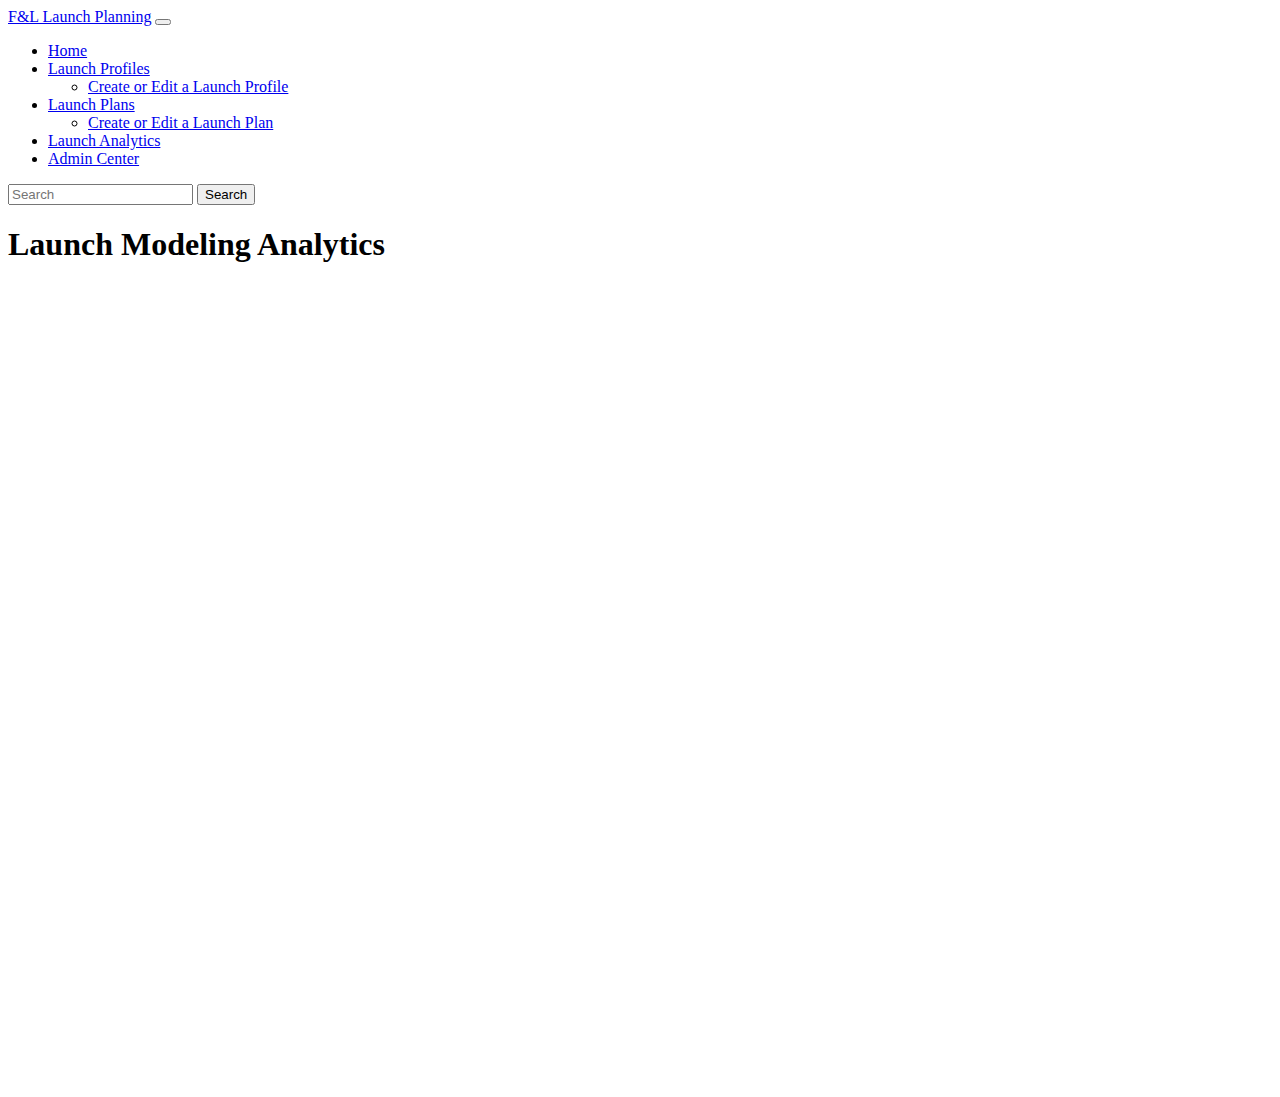
<file: templates/launcheanalytics.html>
<!doctype html>
<html lang="en">
  <head>
    <!-- Required meta tags -->
    <meta charset="utf-8">
    <meta name="viewport" content="width=device-width, initial-scale=1">

    <!-- Bootstrap CSS -->
    <link href="https://cdn.jsdelivr.net/npm/bootstrap@5.0.0-beta2/dist/css/bootstrap.min.css" rel="stylesheet" integrity="sha384-BmbxuPwQa2lc/FVzBcNJ7UAyJxM6wuqIj61tLrc4wSX0szH/Ev+nYRRuWlolflfl" crossorigin="anonymous">

    <title>Launch Planning</title>
    <link rel='icon' type='image/x-icon' href='./images/favicon.ico' />
    
  </head>
  
  <body>
    <nav class="navbar navbar-expand-lg navbar-light bg-light">
      <div class="container-fluid">
        <a class="navbar-brand" href="#">F&L Launch Planning</a>
        <button class="navbar-toggler" type="button" data-bs-toggle="collapse" data-bs-target="#navbarSupportedContent" aria-controls="navbarSupportedContent" aria-expanded="false" aria-label="Toggle navigation">
          <span class="navbar-toggler-icon"></span>
        </button>
        <div class="collapse navbar-collapse" id="navbarSupportedContent">
          <ul class="navbar-nav me-auto mb-2 mb-lg-0">
            <li class="nav-item">
              <a class="nav-link active" aria-current="page" href="/">Home</a>
            </li>
            <li class="nav-item dropdown">
              <a class="nav-link dropdown-toggle" href="#" id="navbarDropdown" role="button" data-bs-toggle="dropdown" aria-expanded="false">
                Launch Profiles
              </a>
              <ul class="dropdown-menu" aria-labelledby="navbarDropdown">
                <li><a class="dropdown-item" href="/launchprofiles">Create or Edit a Launch Profile</a></li>
              </ul>
            </li>
            <li class="nav-item dropdown">
              <a class="nav-link dropdown-toggle" href="#" id="navbarDropdown" role="button" data-bs-toggle="dropdown" aria-expanded="false">
                Launch Plans
              </a>
              <ul class="dropdown-menu" aria-labelledby="navbarDropdown">
                <li><a class="dropdown-item" href="#">Create or Edit a Launch Plan</a></li>
              </ul>
            </li>
            <li class="nav-item">
              <a class="nav-link" href="#">Launch Analytics</a>
            </li>
            <li class="nav-item">
              <a class="nav-link disabled" href="#" tabindex="-1" aria-disabled="true">Admin Center</a>
            </li>
          </ul>
          <form class="d-flex">
            <input class="form-control me-2" type="search" placeholder="Search" aria-label="Search">
            <button class="btn btn-outline-success" type="submit">Search</button>
          </form>
        </div>
      </div>
    </nav>
    <h1>Launch Modeling Analytics</h1>
    

    <iframe width="1600" height="800" 
    src="https://msit.powerbi.com/reportEmbed?reportId=84ddc1e8-e893-4642-912f-b2e265089a64&autoAuth=true&ctid=72f988bf-86f1-41af-91ab-2d7cd011db47&config=eyJjbHVzdGVyVXJsIjoiaHR0cHM6Ly9kZi1tc2l0LXNjdXMtcmVkaXJlY3QuYW5hbHlzaXMud2luZG93cy5uZXQvIn0%3D" 
    frameborder="0" allowFullScreen="true"></iframe>

    <!-- Optional JavaScript; choose one of the two! -->

    <!-- Option 1: Bootstrap Bundle with Popper -->
    <script src="https://cdn.jsdelivr.net/npm/bootstrap@5.0.0-beta2/dist/js/bootstrap.bundle.min.js" integrity="sha384-b5kHyXgcpbZJO/tY9Ul7kGkf1S0CWuKcCD38l8YkeH8z8QjE0GmW1gYU5S9FOnJ0" crossorigin="anonymous"></script>

    <!-- Option 2: Separate Popper and Bootstrap JS -->
    <!--
    <script src="https://cdn.jsdelivr.net/npm/@popperjs/core@2.5.4/dist/umd/popper.min.js" integrity="sha384-q2kxQ16AaE6UbzuKqyBE9/u/KzioAlnx2maXQHiDX9d4/zp8Ok3f+M7DPm+Ib6IU" crossorigin="anonymous"></script>
    <script src="https://cdn.jsdelivr.net/npm/bootstrap@5.0.0-beta1/dist/js/bootstrap.min.js" integrity="sha384-pQQkAEnwaBkjpqZ8RU1fF1AKtTcHJwFl3pblpTlHXybJjHpMYo79HY3hIi4NKxyj" crossorigin="anonymous"></script>
    -->
  </body>
</html>
</file>
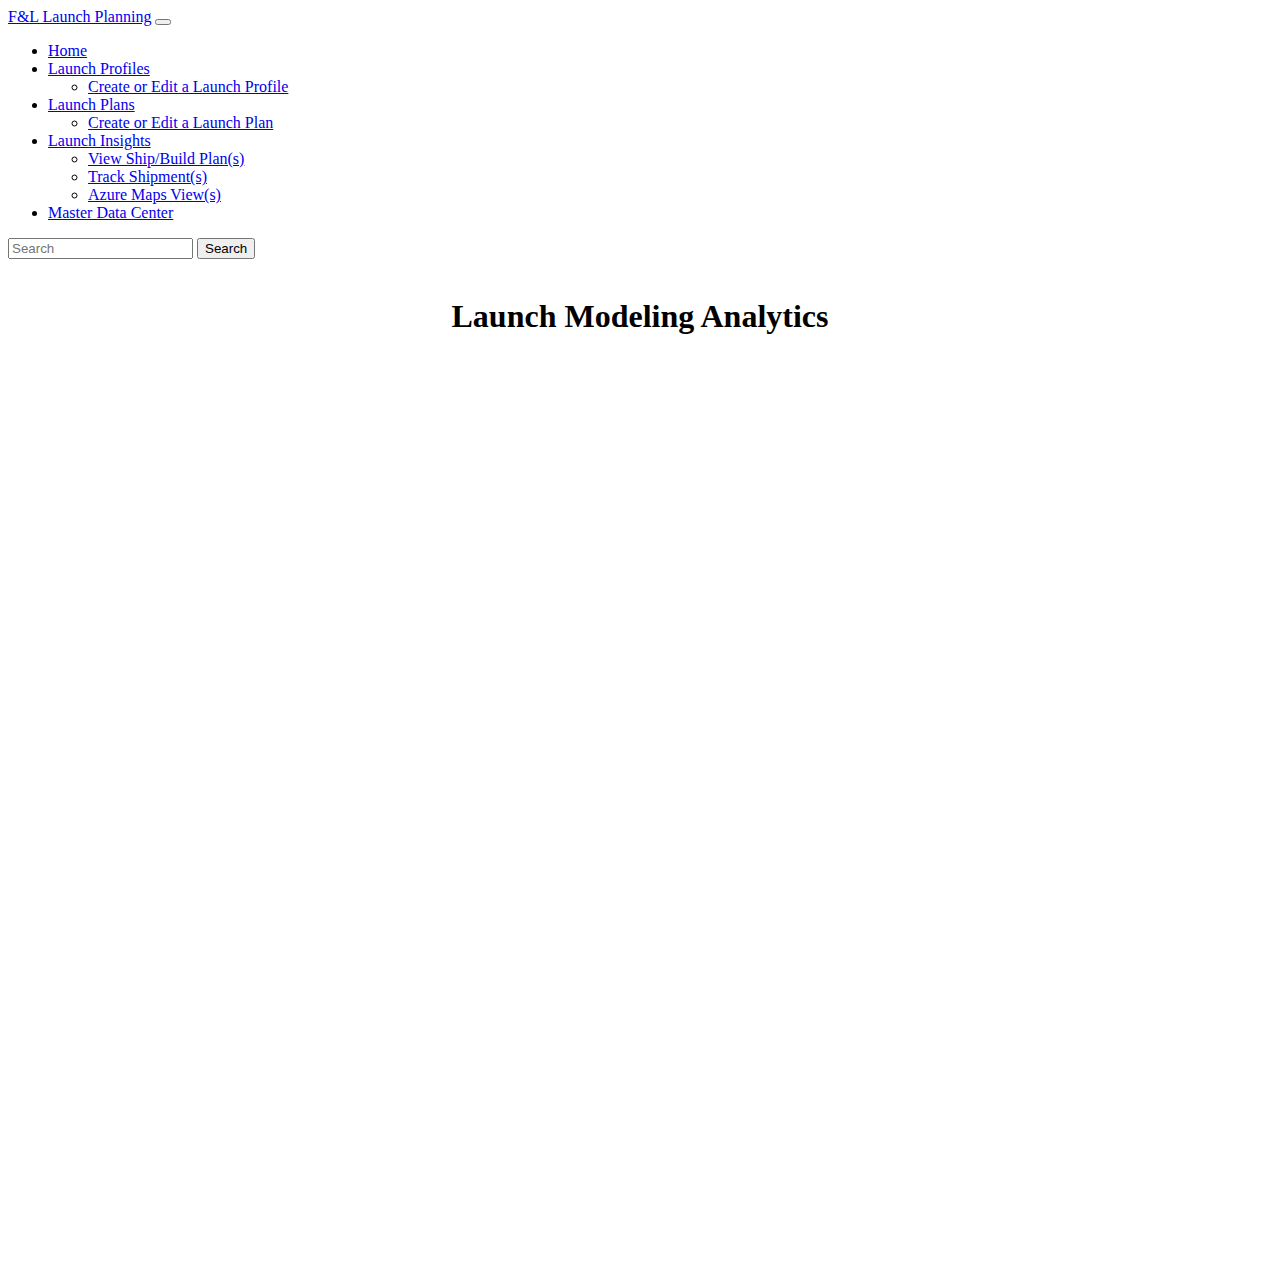
<file: templates/launchinsights.html>
<!doctype html>
<html lang="en">
  <head>
    <!-- Required meta tags -->
    <meta charset="utf-8">
    <meta name="viewport" content="width=device-width, initial-scale=1">
    <link rel="shortcut icon" type="image/ico" href="images/favicon.ico">
    <!-- Bootstrap CSS -->
    <link href="https://cdn.jsdelivr.net/npm/bootstrap@5.0.0-beta2/dist/css/bootstrap.min.css" rel="stylesheet" integrity="sha384-BmbxuPwQa2lc/FVzBcNJ7UAyJxM6wuqIj61tLrc4wSX0szH/Ev+nYRRuWlolflfl" crossorigin="anonymous">
    <script src="https://ajax.aspnetcdn.com/ajax/jQuery/jquery-3.5.1.js"></script>
    <title>Launch Planning</title>
 
  </head>
  
  <body>
    <nav class="navbar navbar-expand-lg navbar-light bg-light">
      <div class="container-fluid">
        <a class="navbar-brand" href="/">F&L Launch Planning</a>
        <button class="navbar-toggler" type="button" data-bs-toggle="collapse" data-bs-target="#navbarSupportedContent" aria-controls="navbarSupportedContent" aria-expanded="false" aria-label="Toggle navigation">
          <span class="navbar-toggler-icon"></span>
        </button>
        <div class="collapse navbar-collapse" id="navbarSupportedContent">
          <ul class="navbar-nav me-auto mb-2 mb-lg-0">
            <li class="nav-item">
              <a class="nav-link active" aria-current="page" href="/">Home</a>
            </li>
            <li class="nav-item dropdown">
              <a class="nav-link dropdown-toggle" href="#" id="navbarDropdown" role="button" data-bs-toggle="dropdown" aria-expanded="false">
                Launch Profiles
              </a>
              <ul class="dropdown-menu" aria-labelledby="navbarDropdown">
                <li><a class="dropdown-item" href="/launchprofile">Create or Edit a Launch Profile</a></li>
              </ul>
            </li>
            <li class="nav-item dropdown">
              <a class="nav-link dropdown-toggle" href="#" id="navbarDropdown" role="button" data-bs-toggle="dropdown" aria-expanded="false">
                Launch Plans
             </a>
              <ul class="dropdown-menu" aria-labelledby="navbarDropdown">
                <li><a class="dropdown-item" href="/launchplans">Create or Edit a Launch Plan</a></li>
              </ul>
            </li>
            <li class="nav-item dropdown">
              <a class="nav-link dropdown-toggle" href="#" id="navbarDropdown" role="button" data-bs-toggle="dropdown" aria-expanded="false">
                Launch Insights
              </a>
              <ul class="dropdown-menu" aria-labelledby="navbarDropdown">
                <li><a class="dropdown-item" href="/launchinsights">View Ship/Build Plan(s)</a></li>
                <li><a class="dropdown-item" href="/launchinsights">Track Shipment(s)</a></li>
                <li><a class="dropdown-item" href="/launchinsights">Azure Maps View(s)</a></li>
              </ul>
            </li>
            <li class="nav-item">
              <a class="nav-link disabled" href="#" tabindex="-1" aria-disabled="true">Master Data Center</a>
            </li>
          </ul>
          <form class="d-flex">
            <input class="form-control me-2" type="search" placeholder="Search" aria-label="Search">
            <button class="btn btn-outline-success" type="submit">Search</button>
          </form>
        </div>
      </div>
    </nav>
    <br>
    <h1 style="text-align:center" >Launch Modeling Analytics</h1>
    <div class="container-fluid" style="align-self: center">
      <div class="row align-items-start">
       
      </div>
      <br>
      <div class="row align-items-start">
        <div class="col">
  
      </div>    
    <iframe class='iframe' width="1600" height="900"
    src="https://msit.powerbi.com/reportEmbed?reportId=695a208d-9634-4cfa-a02c-cae4aa836e60&autoAuth=true&ctid=72f988bf-86f1-41af-91ab-2d7cd011db47&config=eyJjbHVzdGVyVXJsIjoiaHR0cHM6Ly9kZi1tc2l0LXNjdXMtcmVkaXJlY3QuYW5hbHlzaXMud2luZG93cy5uZXQvIn0%3D" 
    frameborder="0" allowFullScreen="true"></iframe>
    
  </div>

    <!-- Optional JavaScript; choose one of the two! -->

    <!-- Option 1: Bootstrap Bundle with Popper -->
    <script src="https://cdn.jsdelivr.net/npm/bootstrap@5.0.0-beta2/dist/js/bootstrap.bundle.min.js" integrity="sha384-b5kHyXgcpbZJO/tY9Ul7kGkf1S0CWuKcCD38l8YkeH8z8QjE0GmW1gYU5S9FOnJ0" crossorigin="anonymous"></script>


    <script type="text/javascript">
    $(document).ready(function(){
   

      $(document).ready(function (){ 
        $.ajax({
            method: "GET",
            url: "launchparameters",
            success: function(response){
            //console.log(response);
            var s = '<option selected="selected" value ="-1">Please Select a Profile</option>';
            for (var i=0; i <response.length;i++){
              s += '<option value="' + response[i].LProfileId + '">' + response[i].LProfileName + '</option>';  
              }  
              $("#sel_launchprofile").html(s);  
            }
          });

          $('#sel_launchprofile').change(function () {
             var selectedText = $(this).find("option:selected").text();
             console.log(selectedText)
              });


            $.ajax({
            method: "GET",
            url: "launchparameters",
            success: function(response){
            //console.log(response);
            var s = '<option selected="selected" value ="-1">Please Select a Plan</option>';
            for (var i=0; i <response.length;i++){
              s += '<option value="' + response[i].LPlanId + '">' + response[i].LPlanName + '</option>';  
              }  
              $("#sel_launchplans").html(s);  
            }
          });

          $.ajax({
            method: "GET",
            url: "launchparameters",
            success: function(response){
            //console.log(response);
            var s = '<option selected="selected" value ="-1">All</option>';
            for (var i=0; i <response.length;i++){
              s += '<option value="' + response[i].LPlanVersion + '">' + response[i].LPlanVersion + '</option>';  
              }  
              $("#sel_launchplanversion").html(s);  
            }
          });

          
        $('#downloadshipplan').on('click',function(){
          alert("Downloaded CSV");
          var title = 'ShipPlan-'
          var version = $("#sel_launchplanversion").find("option:selected").text();
          var selectedvalue = $("#sel_launchprofile").find("option:selected").text();
          $.ajax({
                type: "GET",
                dataType:'json',
                url: "launchprofiles?launchprofileparameter="+selectedvalue,
                success: function(response){
              //console.log(response);
                JsonData = response;
                console.log(JsonData);
                ReportName = title.concat(version);
                //JsonData.filter(d =>d.name === selectedvalue);
                Export_JSON_to_CSV(JsonData, ReportName, true);
                }
        });
      });

      $('#downloadbuildplan').on('click',function(){
          alert("Downloaded CSV");
          var title = 'BuildPlan - '
          var version = $("#sel_launchplanversion").find("option:selected").text();
          var selectedvalue = $("#sel_launchprofile").find("option:selected").text();
          $.ajax({
                type: "GET",
                dataType:'json',
                url: "launchprofiles?launchprofileparameter="+selectedvalue,
                success: function(response){
              //console.log(response);
                JsonData = response;
                console.log(JsonData);
                ReportName = title.concat(version);
                //JsonData.filter(d =>d.name === selectedvalue);
                Export_JSON_to_CSV(JsonData, ReportName, true);
                }
        });
      });

     // $('#launchtypeid').multiselect({		
	//	nonSelectedText: 'Select Region(s)'				
	 //   });
      function Export_JSON_to_CSV(JSONString, ReportName, isShowHeader) {
            var arrJsonData = typeof JSONString != 'object' ? JSON.parse(JSONString) : JSONString;
            var CSV = '';
            CSV += ReportName + '\r\n\n';
            if (isShowHeader) {
                var row = "";
                for (var index in arrJsonData[0]) {
                    row += index + ',';
                }
                row = row.slice(0, -1);
                CSV += row + '\r\n';
            }
            for (var i = 0; i < arrJsonData.length; i++) {
                var row = "";
                for (var index in arrJsonData[i]) {
                    row += '"' + arrJsonData[i][index] + '",';
                }
                row.slice(0, row.length - 1);
                CSV += row + '\r\n';
            }
            if (CSV == '') {
                alert("Invalid JsonData");
                return;
            }
            fileName = ReportName.replace(/ /g, "_");
            var uri = 'Data:text/csv;charset=utf-8,' + escape(CSV);
            var link = document.createElement("a");
            link.href = uri;
            link.style = "visibility:hidden";
            link.download = fileName + ".csv";
            document.body.appendChild(link);
            link.click();
            document.body.removeChild(link);
        }
     





          

    });


     
 });



    
    
    
    
    
    </script>
    <!-- Option 2: Separate Popper and Bootstrap JS -->
    <!--
    <script src="https://cdn.jsdelivr.net/npm/@popperjs/core@2.5.4/dist/umd/popper.min.js" integrity="sha384-q2kxQ16AaE6UbzuKqyBE9/u/KzioAlnx2maXQHiDX9d4/zp8Ok3f+M7DPm+Ib6IU" crossorigin="anonymous"></script>
    <script src="https://cdn.jsdelivr.net/npm/bootstrap@5.0.0-beta1/dist/js/bootstrap.min.js" integrity="sha384-pQQkAEnwaBkjpqZ8RU1fF1AKtTcHJwFl3pblpTlHXybJjHpMYo79HY3hIi4NKxyj" crossorigin="anonymous"></script>
    -->
  </body>
</html>
</file>
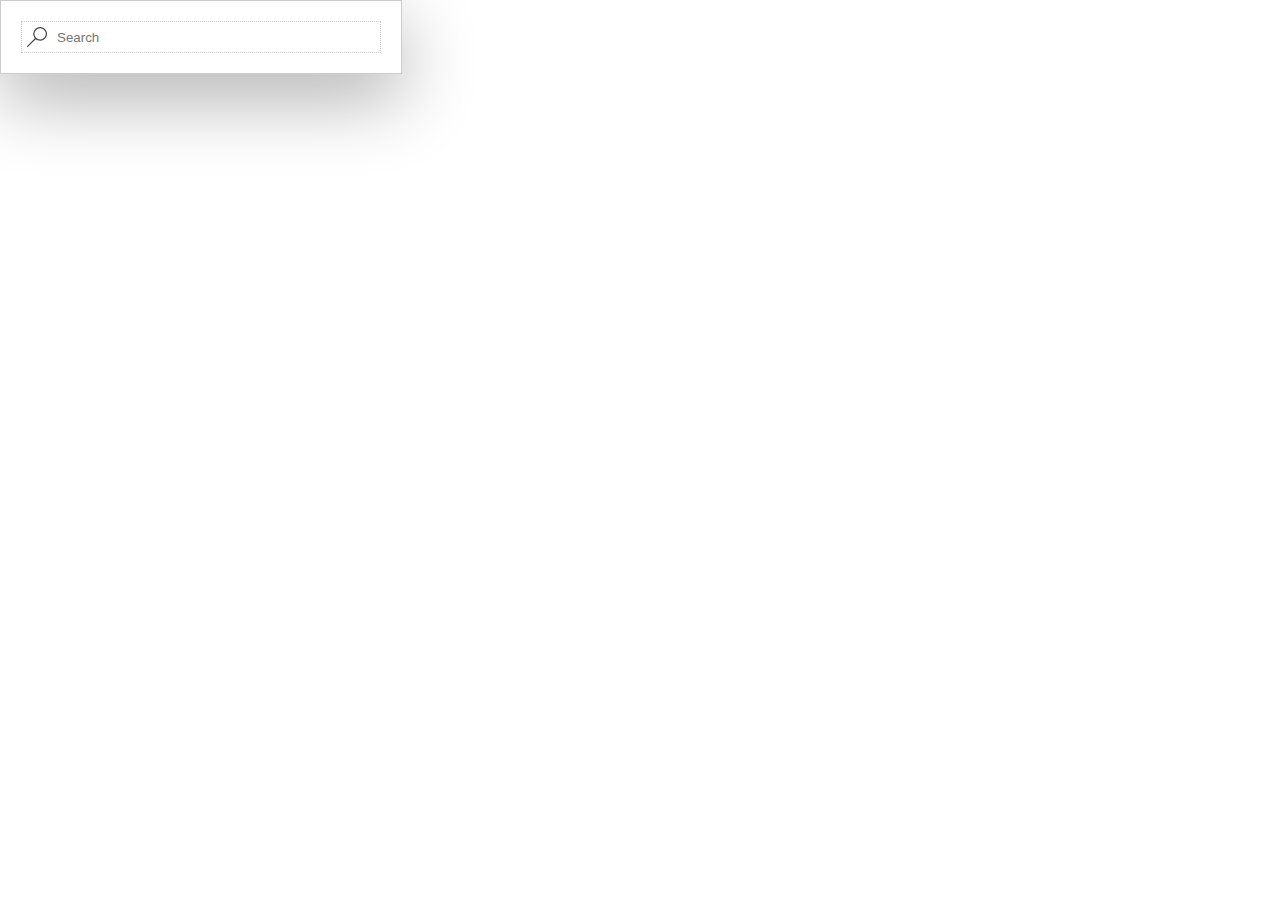
<file: templates/launchmapping.html>
<!DOCTYPE html>
<html lang="en">

<head>
    <title>Interactive Search Quickstart - Azure Maps Web SDK Samples</title>

    <meta charset="utf-8" />
	<link rel="shortcut icon" href="/favicon.ico"/>
    <meta http-equiv="x-ua-compatible" content="IE=Edge" />
    <meta name="viewport" content="width=device-width, initial-scale=1, shrink-to-fit=no" />
    <meta name="description" content="This tutorial shows how to create an interactive search experience." />
    <meta name="keywords" content="Microsoft maps, map, gis, API, SDK, services, module, tutorials, search, point of interest, POI" />
    <meta name="author" content="Microsoft Azure Maps" />

    <!-- Add references to the Azure Maps Map control JavaScript and CSS files. -->
    <link rel="stylesheet" href="https://atlas.microsoft.com/sdk/javascript/mapcontrol/2/atlas.min.css" type="text/css" />
    <script src="https://atlas.microsoft.com/sdk/javascript/mapcontrol/2/atlas.min.js"></script>

    <!-- Add a reference to the Azure Maps Services Module JavaScript file. -->
    <script src="https://atlas.microsoft.com/sdk/javascript/service/2/atlas-service.min.js"></script>

    <script>
        var map, datasource, client, popup, searchInput, resultsPanel, searchInputLength, centerMapOnResults;

        //The minimum number of characters needed in the search input before a search is performed.
        var minSearchInputLength = 3;

        //The number of ms between key strokes to wait before performing a search.
        var keyStrokeDelay = 150;

        function GetMap() {
            //Initialize a map instance.
            map = new atlas.Map('myMap', {
                center: [-118.270293, 34.039737],
                zoom: 14,
                view: 'Auto',

                //Add authentication details for connecting to Azure Maps.
                authOptions: {
                    //Use Azure Active Directory authentication.
                    //authType: 'anonymous',
                    //clientId: "04ec075f-3827-4aed-9975-d56301a2d663", //Your Azure Active Directory client id for accessing your Azure Maps account.
                    //getToken: function (resolve, reject, map) {
                        //URL to your authentication service that retrieves an Azure Active Directory Token.
                    //    var tokenServiceUrl = "https://azuremapscodesamples.azurewebsites.net/Common/TokenService.ashx";

                   //     fetch(tokenServiceUrl).then(r => r.text()).then(token => resolve(token));
                   // }

                    //Alternatively, use an Azure Maps key. Get an Azure Maps key at https://azure.com/maps. NOTE: The primary key should be used as the key.
                    authType: 'subscriptionKey',
                    subscriptionKey: '36SQVyFGQNx4LPYR3qGryV2UDa2jSDzMyv2u4UDZVHg'
                }
            });

            //Store a reference to the Search Info Panel.
            resultsPanel = document.getElementById("results-panel");

            //Add key up event to the search box. 
            searchInput = document.getElementById("search-input");
            searchInput.addEventListener("keyup", searchInputKeyup);

            //Create a popup which we can reuse for each result.
            popup = new atlas.Popup();

            //Wait until the map resources are ready.
            map.events.add('ready', function () {

                //Add the zoom control to the map.
                map.controls.add(new atlas.control.ZoomControl(), {
                    position: 'top-right'
                });

                //Create a data source and add it to the map.
                datasource = new atlas.source.DataSource();
                map.sources.add(datasource);

                //Add a layer for rendering the results.
                var searchLayer = new atlas.layer.SymbolLayer(datasource, null, {
                    iconOptions: {
                        image: 'pin-round-darkblue',
                        anchor: 'center',
                        allowOverlap: true
                    }
                });
                map.layers.add(searchLayer);

                //Add a click event to the search layer and show a popup when a result is clicked.
                map.events.add("click", searchLayer, function (e) {
                    //Make sure the event occurred on a shape feature.
                    if (e.shapes && e.shapes.length > 0) {
                        showPopup(e.shapes[0]);
                    }
                });
            });
        }
        function searchInputKeyup(e) {
            centerMapOnResults = false;
            if (searchInput.value.length >= minSearchInputLength) {
                if (e.keyCode === 13) {
                    centerMapOnResults = true;
                }
                //Wait 100ms and see if the input length is unchanged before performing a search. 
                //This will reduce the number of queries being made on each character typed.
                setTimeout(function () {
                    if (searchInputLength == searchInput.value.length) {
                        search();
                    }
                }, keyStrokeDelay);
            } else {
                resultsPanel.innerHTML = '';
            }
            searchInputLength = searchInput.value.length;
        }
        function search() {
            //Remove any previous results from the map.
            datasource.clear();
            popup.close();
            resultsPanel.innerHTML = '';

            //Use MapControlCredential to share authentication between a map control and the service module.
            var pipeline = atlas.service.MapsURL.newPipeline(new atlas.service.MapControlCredential(map));

            //Construct the SearchURL object
            var searchURL = new atlas.service.SearchURL(pipeline);

            var query = document.getElementById("search-input").value;
            searchURL.searchPOI(atlas.service.Aborter.timeout(10000), query, {
                lon: map.getCamera().center[0],
                lat: map.getCamera().center[1],
                maxFuzzyLevel: 4,
                view: 'Auto'
            }).then((results) => {

                //Extract GeoJSON feature collection from the response and add it to the datasource
                var data = results.geojson.getFeatures();
                datasource.add(data);

                if (centerMapOnResults) {
                    map.setCamera({
                        bounds: data.bbox
                    });
                }
                console.log(data);
                //Create the HTML for the results list.
                var html = [];
                for (var i = 0; i < data.features.length; i++) {
                    var r = data.features[i];
                    html.push('<li onclick="itemClicked(\'', r.id, '\')" onmouseover="itemHovered(\'', r.id, '\')">')
                    html.push('<div class="title">');
                    if (r.properties.poi && r.properties.poi.name) {
                        html.push(r.properties.poi.name);
                    } else {
                        html.push(r.properties.address.freeformAddress);
                    }
                    html.push('</div><div class="info">', r.properties.type, ': ', r.properties.address.freeformAddress, '</div>');
                    if (r.properties.poi) {
                        if (r.properties.phone) {
                            html.push('<div class="info">phone: ', r.properties.poi.phone, '</div>');
                        }
                        if (r.properties.poi.url) {
                            html.push('<div class="info"><a href="http://', r.properties.poi.url, '">http://', r.properties.poi.url, '</a></div>');
                        }
                    }
                    html.push('</li>');
                    resultsPanel.innerHTML = html.join('');
                }

            });
        }
        function itemHovered(id) {
            //Show a popup when hovering an item in the result list.
            var shape = datasource.getShapeById(id);
            showPopup(shape);
        }
        function itemClicked(id) {
            //Center the map over the clicked item from the result list.
            var shape = datasource.getShapeById(id);
            map.setCamera({
                center: shape.getCoordinates(),
                zoom: 17
            });
        }
        function showPopup(shape) {
            var properties = shape.getProperties();
            //Create the HTML content of the POI to show in the popup.
            var html = ['<div class="poi-box">'];
            //Add a title section for the popup.
            html.push('<div class="poi-title-box"><b>');

            if (properties.poi && properties.poi.name) {
                html.push(properties.poi.name);
            } else {
                html.push(properties.address.freeformAddress);
            }
            html.push('</b></div>');
            //Create a container for the body of the content of the popup.
            html.push('<div class="poi-content-box">');
            html.push('<div class="info location">', properties.address.freeformAddress, '</div>');
            if (properties.poi) {
                if (properties.poi.phone) {
                    html.push('<div class="info phone">', properties.phone, '</div>');
                }
                if (properties.poi.url) {
                    html.push('<div><a class="info website" href="http://', properties.poi.url, '">http://', properties.poi.url, '</a></div>');
                }
            }
            html.push('</div></div>');
            popup.setOptions({
                position: shape.getCoordinates(),
                content: html.join('')
            });
            popup.open(map);
        }
    </script>
    <style>
        html,
        body {
            width: 100%;
            height: 100%;
            padding: 0;
            margin: 0;
            overflow:hidden;
            font-family: segoeui;
        }
        #myMap {
            position: relative;
            width: 100%;
            height: 100%;
        }
        #search {
            position: absolute;
            left: 0px;
            top: 0px;
            width: 400px;
            box-shadow: 0px 24px 74px 0px rgba(0, 0, 0, .32);
            border: 1px solid #ccc;
            overflow-y: hidden;
        }
            #search > .search-input-box {
                background: #fff;
                height: 72px;
                width: 100%;
            }
                #search > .search-input-box > .search-input-group {
                    position: relative;
                    top: 20px;
                    left: 20px;
                    width: 358px;
                    height: 30px;
                    margin: 0;
                    padding: 0;
                    border: 1px dotted #ccc;
                }
                    #search > .search-input-box > .search-input-group > .search-icon {
                        margin: 0;
                        padding: 0;
                        background-size: 20px 20px;
                        width: 30px;
                        height: 30px;
                        background-position: center;
                        background-repeat: no-repeat;
                        background-image: url("data:image/svg+xml,%3Csvg id='Layer_1' data-name='Layer 1' xmlns='http://www.w3.org/2000/svg' viewBox='0 0 16 16'%3E%3Ctitle%3E-%3C/title%3E%3Cpath d='M10.5,0a5.4457,5.4457,0,0,1,2.7734.75A5.6134,5.6134,0,0,1,15.25,2.7266a5.5224,5.5224,0,0,1,.5547,4.2344A5.4147,5.4147,0,0,1,15.25,8.2734,5.6134,5.6134,0,0,1,13.2734,10.25a5.5014,5.5014,0,0,1-4.6445.4219,5.6256,5.6256,0,0,1-1.6445-.9453L.8516,15.8516A.4807.4807,0,0,1,.5,16a.4823.4823,0,0,1-.3516-.1484.4905.4905,0,0,1,0-.7031l6.125-6.1328a5.6194,5.6194,0,0,1-.9453-1.6445A5.39,5.39,0,0,1,5,5.5a5.4457,5.4457,0,0,1,.75-2.7734A5.6134,5.6134,0,0,1,7.7266.75,5.4457,5.4457,0,0,1,10.5,0Zm0,10a4.347,4.347,0,0,0,1.75-.3555A4.5254,4.5254,0,0,0,14.6445,7.25,4.347,4.347,0,0,0,15,5.5a4.347,4.347,0,0,0-.3555-1.75A4.5254,4.5254,0,0,0,12.25,1.3555a4.4854,4.4854,0,0,0-3.5,0A4.5254,4.5254,0,0,0,6.3555,3.75a4.4854,4.4854,0,0,0,0,3.5A4.5254,4.5254,0,0,0,8.75,9.6445,4.3487,4.3487,0,0,0,10.5,10Z' fill='%234b4b4b'/%3E%3C/svg%3E");
                    }
                    #search > .search-input-box > .search-input-group > input {
                        display: inline-block;
                        position: absolute;
                        top: 0px;
                        left: 30px;
                        width: calc(100% - 40px);
                        height: 100%;
                        margin: 0;
                        padding: 0 5px;
                        border-collapse: collapse;
                        border: 0px;
                    }
                        #search > .search-input-box > .search-input-group > input:focus {
                            outline: none;
                        }
        #results-panel {
            width: 100%;
            margin: 0;
            padding: 0;
            background-color: #fff;
            list-style: none;
            overflow-y: auto;
            max-height: calc(100vh - 119px);
        }
            #results-panel > li {
                border-top: 1px dotted #ccc;
                padding: 10px 20px;
            }
                #results-panel > li:hover {
                    background-color: #f1f2f2;
                    cursor: pointer;
                }
                #results-panel > li > .title {
                    font-family: segoeui-b;
                    line-height: 14pt;
                    width: 100%;
                    white-space: nowrap;
                    text-overflow: ellipsis;
                    overflow: hidden;
                }
                #results-panel > li > .info {
                    width: 100%;
                    line-height: 14pt;
                    white-space: nowrap;
                    text-overflow: ellipsis;
                    overflow: hidden;
                }
        .poi-box {
            max-width: 200px;
            padding: 0;
            margin: 0;
        }
        .poi-title-box {
            background-color: #153C64;
            width: calc(100% - 16px);
            height: 23px;
            padding: 8px;
            color: #fff;
            font-size: 12px;
            white-space: nowrap;
            text-overflow: ellipsis;
            overflow: hidden;
            border-top-left-radius: 4px;
            border-top-right-radius: 4px;
            font-family: segoeui-b;
        }
        .poi-content-box {
            width: calc(100% - 16px);
            height: calc(100% - 39px);
            padding: 8px;
        }
            .poi-content-box .info {
                white-space: nowrap;
                text-overflow: ellipsis;
                overflow: hidden;
                display: block;
                background-repeat: no-repeat;
                background-position: left;
                padding-left: 15px;
                background-size: 10px 10px;
                width: calc(100% - 15px);
            }
        .info .phone {
            background-image: url("[data-uri]");
        }
        .info .website {
            background-image: url("[data-uri]");
        }
        .info .location {
            background-image: url("[data-uri]");
        }
    </style>
</head>

<body onload="GetMap()">
    <div id="myMap"></div>

    <div id="search">
        <div class="search-input-box">
            <div class="search-input-group">
                <div class="search-icon" type="button"></div>
                <input id="search-input" type="text" placeholder="Search">
            </div>
        </div>
        <ul id="results-panel"></ul>
    </div>
</body>

</html>
</file>
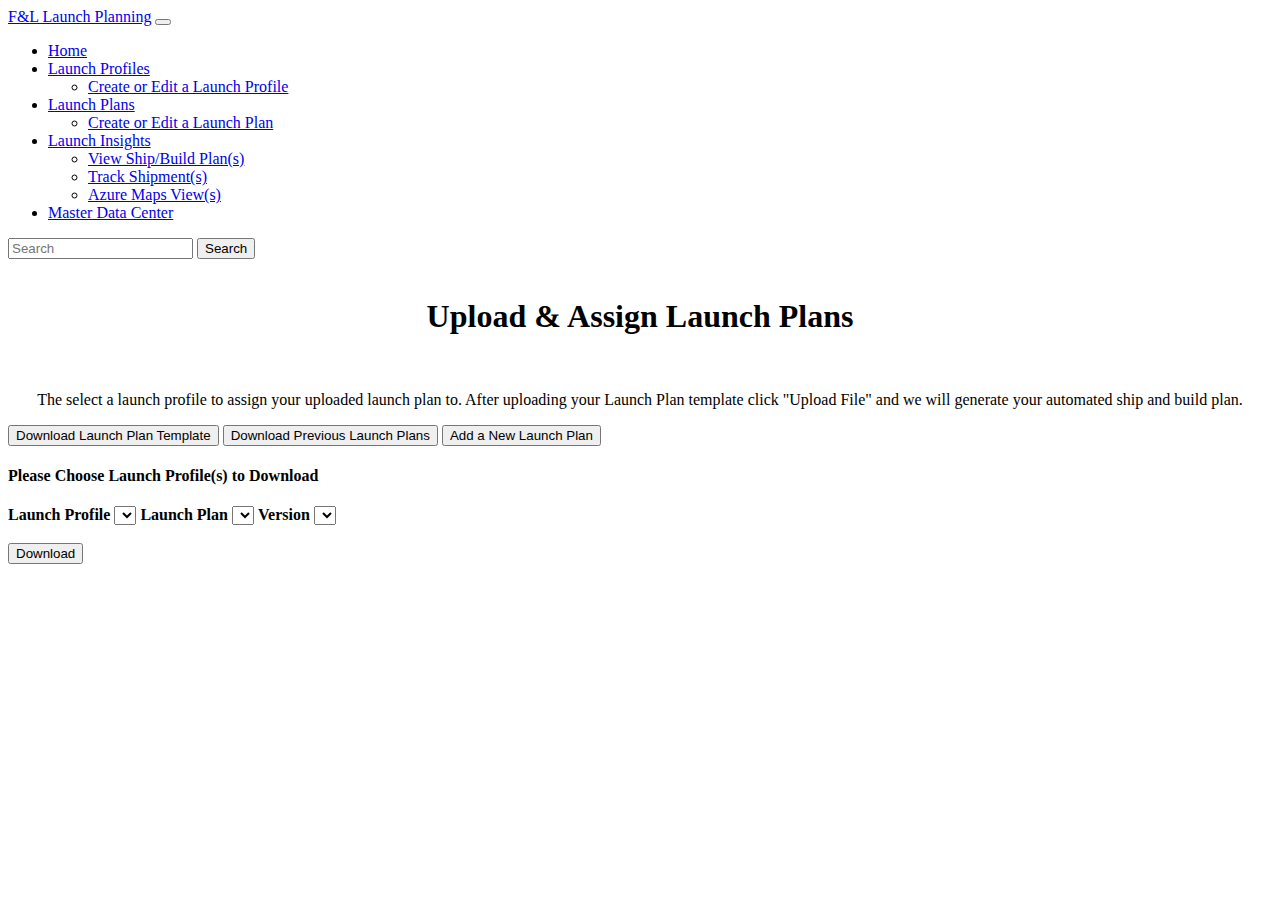
<file: templates/launchplans.html>
<!doctype html>
<html lang="en">
  <head>
    <!-- Required meta tags -->
    <meta charset="utf-8">
    <meta name="viewport" content="width=device-width, initial-scale=1">

    <!-- Bootstrap CSS -->
    <link rel="shortcut icon" type="image/ico" href="images/favicon.ico">
    <link href="https://cdn.jsdelivr.net/npm/bootstrap@5.0.0-beta1/dist/css/bootstrap.min.css" rel="stylesheet" integrity="sha384-giJF6kkoqNQ00vy+HMDP7azOuL0xtbfIcaT9wjKHr8RbDVddVHyTfAAsrekwKmP1" crossorigin="anonymous">
    <script src="https://ajax.aspnetcdn.com/ajax/jQuery/jquery-3.5.1.js"></script>
    <title>Launch Planning</title>
    

  </head>
  
  <body>
    <nav class="navbar navbar-expand-lg navbar-light bg-light">
      <div class="container-fluid">
        <a class="navbar-brand" href="/">F&L Launch Planning</a>
        <button class="navbar-toggler" type="button" data-bs-toggle="collapse" data-bs-target="#navbarSupportedContent" aria-controls="navbarSupportedContent" aria-expanded="false" aria-label="Toggle navigation">
          <span class="navbar-toggler-icon"></span>
        </button>
        <div class="collapse navbar-collapse" id="navbarSupportedContent">
          <ul class="navbar-nav me-auto mb-2 mb-lg-0">
            <li class="nav-item">
              <a class="nav-link active" aria-current="page" href="/">Home</a>
            </li>
            <li class="nav-item dropdown">
              <a class="nav-link dropdown-toggle" href="#" id="navbarDropdown" role="button" data-bs-toggle="dropdown" aria-expanded="false">
                Launch Profiles
              </a>
              <ul class="dropdown-menu" aria-labelledby="navbarDropdown">
                <li><a class="dropdown-item" href="/launchprofile">Create or Edit a Launch Profile</a></li>
              </ul>
            </li>
            <li class="nav-item dropdown">
              <a class="nav-link dropdown-toggle" href="#" id="navbarDropdown" role="button" data-bs-toggle="dropdown" aria-expanded="false">
                Launch Plans
              </a>
              <ul class="dropdown-menu" aria-labelledby="navbarDropdown">
                <li><a class="dropdown-item" href="/launchplans">Create or Edit a Launch Plan</a></li>
              </ul>
            </li>
            <li class="nav-item dropdown">
              <a class="nav-link dropdown-toggle" href="#" id="navbarDropdown" role="button" data-bs-toggle="dropdown" aria-expanded="false">
                Launch Insights
              </a>
              <ul class="dropdown-menu" aria-labelledby="navbarDropdown">
                <li><a class="dropdown-item" href="/launchinsights">View Ship/Build Plan(s)</a></li>
                <li><a class="dropdown-item" href="/launchinsights">Track Shipment(s)</a></li>
                <li><a class="dropdown-item" href="/launchinsights">Azure Maps View(s)</a></li>
              </ul>
            </li>
            <li class="nav-item">
              <a class="nav-link disabled" href="#" tabindex="-1" aria-disabled="true">Master Data Center</a>
            </li>
          </ul>
          <form class="d-flex">
            <input class="form-control me-2" type="search" placeholder="Search" aria-label="Search">
            <button class="btn btn-outline-success" type="submit">Search</button>
          </form>
        </div>
      </div>
    </nav>
    <br>
    <h1 style="text-align:center">Upload & Assign Launch Plans</h1>
    <br>
    <div class="container-fluid" style="align-self: center;">
      
    <p style="text-align:center">The select a launch profile to assign your uploaded launch plan to. After uploading your Launch Plan template click "Upload File" and we will generate your automated ship and build plan.</p>
    <div class="text-center"> 
      <button type="button" class="btn btn-primary"style="align-content: center;"value="Download Excel File" onclick="DownloadTemplates('LaunchPlan-Template.xlsx')">Download Launch Plan Template</button>
      <button type="button" id="editlaunchplans" class="btn btn-primary"style="align-content: center;">Download Previous Launch Plans</button>
      <button type="button" id="addlaunchplans" class="btn btn-primary"style="align-content: center;">Add a New Launch Plan</button>
    </div>

<!--Upload HTML-->
<form class="px-4 py-3" action="uploadlaunchplanfile" method="POST" id="upload-file" enctype="multipart/form-data" style="display:none">
  <label for="launchprofilesDropdown"><b>Launch Profile</b></label>
<select class="form-control" id="sel_launchprofile" name="launchprofilesDropdown" aria-expanded="false">
 </select>
  <br>
  <input type="file" name="fileupload" id="fileToUpload" accept=".xlsx">
  <input type="submit" value="Upload File" name="submit" id="uploaded">
</form>

 

<!--Download HTML-->

 <form class="px-4 py-3" action="uploadfile" method="POST" id="download-file" enctype="multipart/form-data"style="align-content: center;">
          <h4>Please Choose Launch Profile(s) to Download</h4>
          <div class="col-md-3">
            <form class="form-group" id="upload-file" enctype="multipart/form-data">

             <label for="launchprofileDropdown"><b>Launch Profile</b></label>
              <select class="form-control" id="sel_launchprofilev2"  name="launchprofileDropdown" aria-expanded="false"></select> 
              <label for="launchplanDropdown"><b>Launch Plan</b></label>
              <select class="form-control" id="sel_launchplan" name="launchplanDropdown" aria-expanded="false"></select> 
              <label for="launchplanversiondropdown"><b>Version</b></label>
              <select class="form-control" id="sel_launchplanversion" name="launchplanversiondropdown" aria-expanded="false"></select> 

          </div>
          <br>
          <button type="button" class="btn btn-primary" id="downloadlaunchplan">Download</button>
          <form>


</div>

 
    <!-- Optional JavaScript; choose one of the two! -->
  
    <!-- Option 1: Bootstrap Bundle with Popper -->
    <script src="https://cdn.jsdelivr.net/npm/bootstrap@5.0.0-beta2/dist/js/bootstrap.bundle.min.js" integrity="sha384-b5kHyXgcpbZJO/tY9Ul7kGkf1S0CWuKcCD38l8YkeH8z8QjE0GmW1gYU5S9FOnJ0" crossorigin="anonymous"></script>
  
    <script type="text/javascript">

    function DownloadTemplates(fileName) {
            //Set the File URL.
            var url = "Files/" + fileName;
 
            $.ajax({
                url: "launchplantemplate",
                cache: false,
                xhr: function () {
                    var xhr = new XMLHttpRequest();
                    xhr.onreadystatechange = function () {
                        //console.log(xhr.responseType);
                        //console.log(xhr.status);
                        if (xhr.readyState == 2) {
                            if (xhr.status == 200) {
                                xhr.responseType = "blob";
                            } else {
                                xhr.responseType = "text";
                            }
                        }
                    };
                    return xhr;
                },
                success: function (data) {
                    //Convert the Byte Data to BLOB object.
                    console.log(data);
                    var blob = new Blob([data], { type: "application/octetstream" });
 
                    //Check the Browser type and download the File.
                    var isIE = false || !!document.documentMode;
                    if (isIE) {
                        window.navigator.msSaveBlob(blob, fileName);
                    } else {
                        var url = window.URL || window.webkitURL;
                        link = url.createObjectURL(blob);
                        var a = $("<a />");
                        a.attr("download", fileName);
                        a.attr("href", link);
                        $("body").append(a);
                        a[0].click();
                        $("body").remove(a);
                    }
                }
            });
        };


      
      $(document).ready(function (){


 

        



       
      //Populate Drop Down for Launch Profile Selection//
      $.ajax({
            method: "GET",
            url: "launchparameters",
            success: function(response){
            //console.log(response);
            var s //= '<option selected="selected" value ="0"></option>';
            for (var i=0; i <response.length;i++){
              s += '<option value="' + response[i].LProfileId + '">' + response[i].LProfileName + '</option>';  
              }  
              $("#sel_launchprofile").html(s);
              $("#sel_launchprofilev2").html(s);  
            }
          });

      

       $.ajax({
            method: "GET",
            url: "launchversions",
            success: function(response){
            //console.log(response);
            var s //= '<option selected="selected" value ="0"></option>';
            for (var i=0; i <response.length;i++){
              s += '<option value="' + response[i].version + '">' + response[i].version + '</option>';  
              }  
              $("#sel_launchplanversion").html(s);
            }
          });

    
      //Populate DropDown for Launch Plan Selection
           $.ajax({
            method: "GET",
            url: "launchplandropdown",
            success: function(response){
            console.log(response);
            console.log(response.LAUNCHPLANNAME);
            console.log("Shit");
            var s //= '<option selected="selected" value ="0"></option>';
            for (var i=0; i <response.length;i++){
              s += '<option value="' + response[i].LAUNCHPLANNAME + '">' + response[i].LAUNCHPLANNAME + '</option>';  
              }  
              $("#sel_launchplan").html(s);  
            }
          });
     
          //Setting Values//
          $('#sel_launchprofile').change(function () {
             var selectedText = $(this).find("option:selected").text();
             console.log(selectedText)
             var selectedvalue = $("#sel_launchprofile").find("option:selected").text();
              });

          $('#sel_launchplan').change(function () {
             var selectedText = $(this).find("option:selected").text();
             console.log(selectedText)
             var selectedvalue = $("#sel_launchplan").find("option:selected").text();
              });


     


          $('#downloadlaunchplan').on('click',function(){
          alert("Downloading Launch Plan");
          var title = 'LaunchPlan-'
          var selectedvalue = $("#sel_launchplan").find("option:selected").text();
          console.log(selectedvalue);
          //console.log(selectedvalue)
          $.ajax({
                type: "GET",
                //dataType:'json',
                url: "launchplandownloadfile?launchplanparameter="+selectedvalue,
                cache: false,
                xhr: function () {
                    var xhr = new XMLHttpRequest();
                    xhr.onreadystatechange = function () {
                        //console.log(xhr.responseType);
                        //console.log(xhr.status);
                        if (xhr.readyState == 2) {
                            if (xhr.status == 200) {
                                xhr.responseType = "blob";
                            } else {
                                xhr.responseType = "text";
                            }
                        }
                    };
                    return xhr;
                },
                success: function (data) {
                    //Convert the Byte Data to BLOB object.
                    fileName = "Launch Plan - " + selectedvalue
                    console.log(data);
                    var blob = new Blob([data], { type: "application/octetstream" });
 
                    //Check the Browser type and download the File.
                    var isIE = false || !!document.documentMode;
                    if (isIE) {
                        window.navigator.msSaveBlob(blob, fileName);
                    } else {
                        var url = window.URL || window.webkitURL;
                        link = url.createObjectURL(blob);
                        var a = $("<a />");
                        a.attr("download", fileName);
                        a.attr("href", link);
                        $("body").append(a);
                        a[0].click();
                        $("body").remove(a);
                    }
                }
            });
                
        });

            





          /*
          //Downloading//

              $.ajax({
            method: "GET",
            url: "launchplandropdown",
            success: function(response){
            //console.log(response);
            var s = '<option selected="selected" value ="-1">Pick a Launch Profile</option>';
            for (var i=0; i <response.length;i++){
              s += '<option value="' + response[i].LaunchPlanName + '">' + response[i].LaunchPlanName + '</option>';  
              }  
              $("#sel_launchplan_download").html(s);  
            }
          });

        

          //Profile Dropdown Variable Assignment//
          $('#sel_launchplan_download').change(function () {
             var selectedText = $(this).find("option:selected").text();
             console.log(selectedText)
             var planSelectedValue = $("#sel_launchplan_download").find("option:selected").text();
              });*/

          /*
          $.ajax({
            method: "GET",
            url: "launchparameters",
            success: function(response){
            console.log(response);
            var s = '<option selected="selected" value ="-1">Pick a Profile</option>';
            for (var i=0; i <response.length;i++){
              console.log(response[i].LProfileName);
              if(response[i].LProfileName){
              s += '<option value="' + response[i].LPlanName + '">' + response[i].LPlanName + '</option>';  
              $("#sel_launchplan").html(s);  }}
            }
          });

          


          $('#sel_launchplan_download').change(function () {
             var selectedText = $(this).find("option:selected").text();
             console.log(selectedText)
              });*/

/*
          jQuery(document).ready(function(){
            $('#downloadlaunchplantemplate').on('click',function(){
              console.log("Button was Hit")
              alert("Downloading CSV Template");
              $.ajax({
                type: "GET",
                dataType:'json',
                url: "launchplanning",
                success: function(response){
                  console.log(response);
                  console.log("Nothing but successful?");
                  return response;*/
            //JsonData = response;
                //console.log(JsonData); logging the wrong order need to fix here/
          //end
          /*var data = [{
            'OriginLocation': '',
            'DestinationCountry': '',
            'Customer': '',
            'Channel': '',
            'Other': '',
            'DateType':'',
            'TargetDate': '',
            'Qty': '',
            'FulfillmentScenario': '',
            'ModelType': '',
            'NodeModeOne': '',
            'NodeModeTwo': '',
            'NodeModeThree': '',
            'NodeModeFour': '',
            'NodeModeFive': '',
            'NodeModeSix': ''
              }];*/
            //ReportName = 'LaunchPlans-Template';
            //Export_JSON_to_CSV(JsonData, ReportName, true);



        




                
      

          jQuery(document).ready(function(){
         

          $('#editlaunchplans').on('click',function(){  
          jQuery('#upload-file').hide();     
          jQuery('#download-file').toggle('show');
          });


          $('#addlaunchplans').on('click',function(){  
          jQuery('#download-file').hide();     
          jQuery('#upload-file').toggle('show');
          });





        });

        //addlaunchplans
        //upload-file
   
        });

        $ (document).ready ( function(){
             $('input:submit').attr('disabled',true);
              $('input:file').change(
              function(){
            if ($(this).val()){
                $('input:submit').removeAttr('disabled'); 
            }
            else {
                $('input:submit').attr('disabled',true);
            }
        });

    });   




        $('#uploaded').on('click',function(){
          alert("Successfully Processed Your Launch Plan!");
        });
      

        function Export_JSON_to_CSV(JSONString, ReportName, isShowHeader) {
            var arrJsonData = typeof JSONString != 'object' ? JSON.parse(JSONString) : JSONString;
            var CSV = '';
            CSV += ReportName + '\r\n\n';
            if (isShowHeader) {
                var row = "";
                for (var index in arrJsonData[0]) {
                    row += index + ',';
                }
                row = row.slice(0, -1);
                CSV += row + '\r\n';
            }
            for (var i = 0; i < arrJsonData.length; i++) {
                var row = "";
                for (var index in arrJsonData[i]) {
                    row += '"' + arrJsonData[i][index] + '",';
                }
                row.slice(0, row.length - 1);
                CSV += row + '\r\n';
            }
            if (CSV == '') {
                alert("Invalid JsonData");
                return;
            }
            fileName = ReportName.replace(/ /g, "_");
            var uri = 'Data:text/csv;charset=utf-8,' + escape(CSV);
            var link = document.createElement("a");
            link.href = uri;
            link.style = "visibility:hidden";
            link.download = fileName + ".csv";
            document.body.appendChild(link);
            link.click();
            document.body.removeChild(link);
        }
        
      
        

    


    

  

 


 
    </script>
    <!-- Option 2: Separate Popper and Bootstrap JS -->
    <!--
    <script src="https://cdn.jsdelivr.net/npm/@popperjs/core@2.5.4/dist/umd/popper.min.js" integrity="sha384-q2kxQ16AaE6UbzuKqyBE9/u/KzioAlnx2maXQHiDX9d4/zp8Ok3f+M7DPm+Ib6IU" crossorigin="anonymous"></script>
    <script src="https://cdn.jsdelivr.net/npm/bootstrap@5.0.0-beta1/dist/js/bootstrap.min.js" integrity="sha384-pQQkAEnwaBkjpqZ8RU1fF1AKtTcHJwFl3pblpTlHXybJjHpMYo79HY3hIi4NKxyj" crossorigin="anonymous"></script>
    -->
  </body>
</html>
</file>
